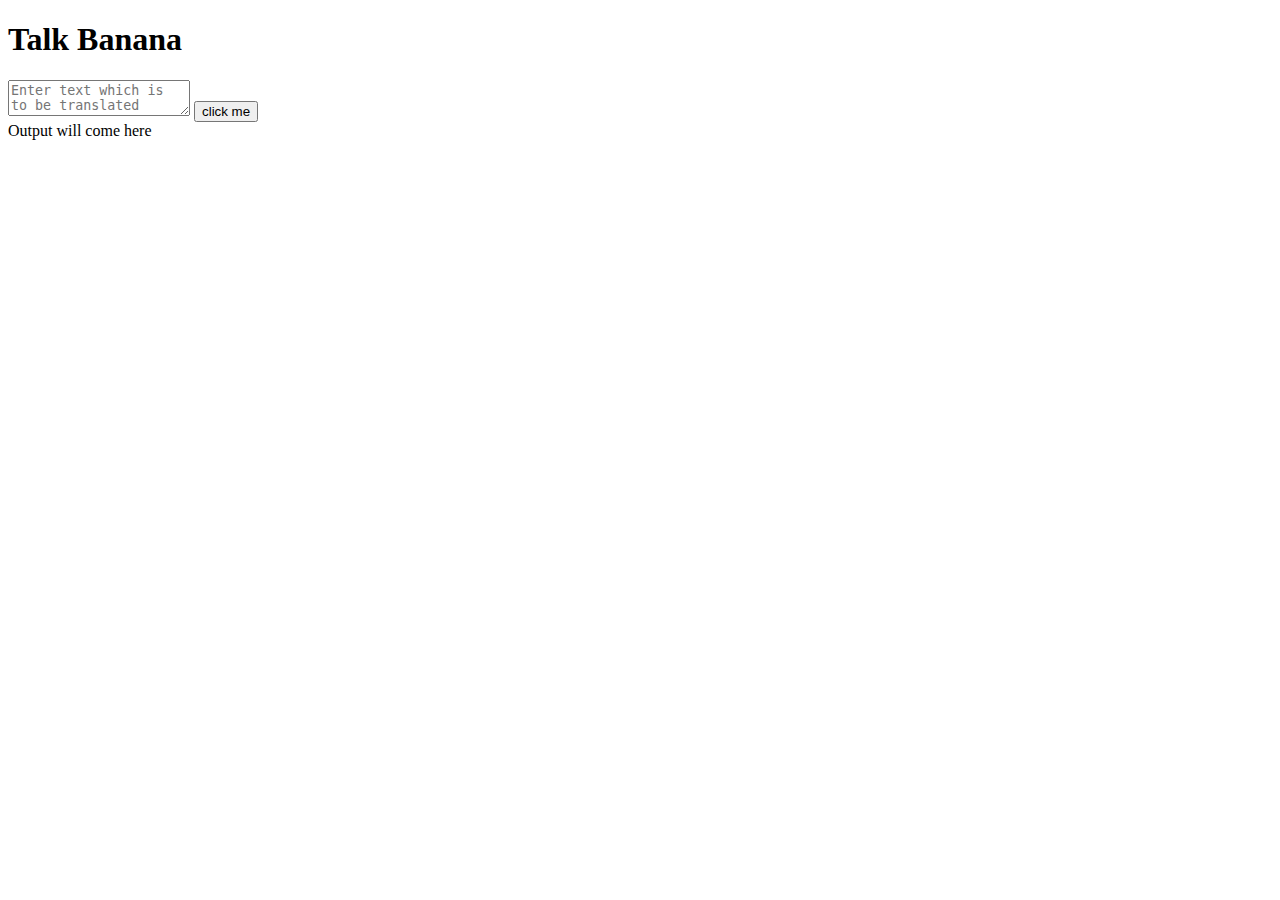
<file: index.html>
<!DOCTYPE html>
<html>
  <head>
    <title>Lesson four</title>
    <meta charset="UTF-8" />
    <link src="src/styles.css" rel="stylesheet" />
  </head>

  <body>
    <div id="app"></div>

    <script src="src/index.js"></script>
    <h1>Talk Banana</h1>
    <textarea
      id="txt-input"
      placeholder="Enter text which is to be translated"
    ></textarea>
    <button id="btn-translate">click me</button>
    <div>Output will come here</div>
    <div id="output"></div>
  </body>
</html>
</file>
